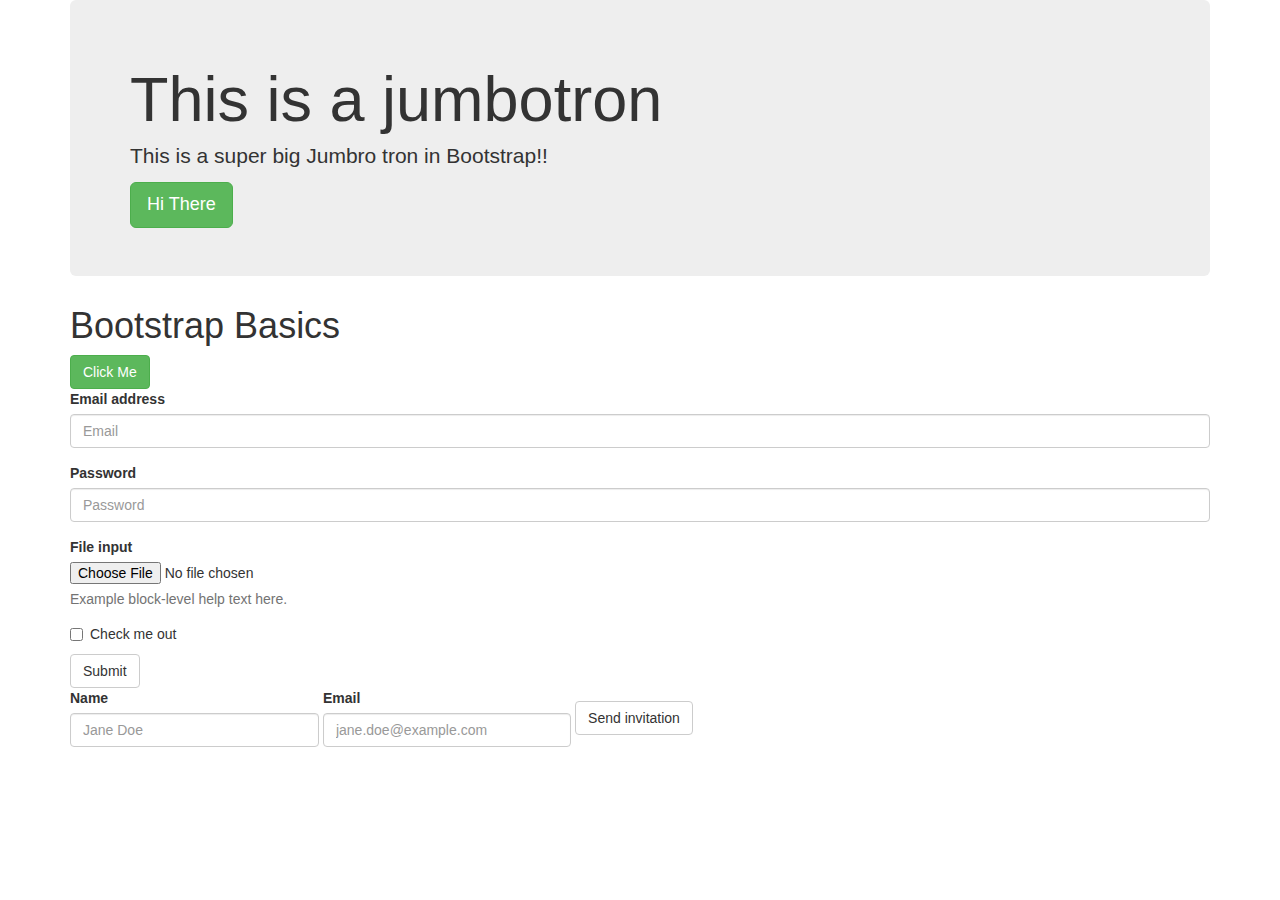
<file: bootstrap/index.html>
<!DOCTYPE html>
<html>
	<head>
	<title>Bootstrap Basics</title>
	<link rel="stylesheet" type="text/css" href="bootstrap.css">
<body>
	<!-- <h1>Bootstrap Basics</h1>
	<button class="btn btn-success">Click Me</button> -->

	<div class="container">
		<div class="jumbotron">
		<h1>This is a jumbotron</h1>
		<p>This is a super big Jumbro tron in Bootstrap!!</p>
		<button class="btn btn-success btn-lg">Hi There</button>
	</div>	
		<h1>Bootstrap Basics</h1>
	<button class="btn btn-success">Click Me</button>




<!--Form Starts Here -->
	<form>
  <div class="form-group">
    <label for="exampleInputEmail1">Email address</label>
    <input type="email" class="form-control" id="exampleInputEmail1" placeholder="Email">
  </div>
  <div class="form-group">
    <label for="exampleInputPassword1">Password</label>
    <input type="password" class="form-control" id="exampleInputPassword1" placeholder="Password">
  </div>
  <div class="form-group">
    <label for="exampleInputFile">File input</label>
    <input type="file" id="exampleInputFile">
    <p class="help-block">Example block-level help text here.</p>
  </div>
  <div class="checkbox">
    <label>
      <input type="checkbox"> Check me out
    </label>
  </div>
  <button type="submit" class="btn btn-default">Submit</button>
</form>
	
	

<!-- inline form -->
<form class="form-inline">
  <div class="form-group">
    <label for="exampleInputName2">Name</label>
    <input type="text" class="form-control" id="exampleInputName2" placeholder="Jane Doe">
  </div>
  <div class="form-group">
    <label for="exampleInputEmail2">Email</label>
    <input type="email" class="form-control" id="exampleInputEmail2" placeholder="jane.doe@example.com">
  </div>
  <button type="submit" class="btn btn-default">Send invitation</button>
</form>


</div>





</body>
</html>
</file>
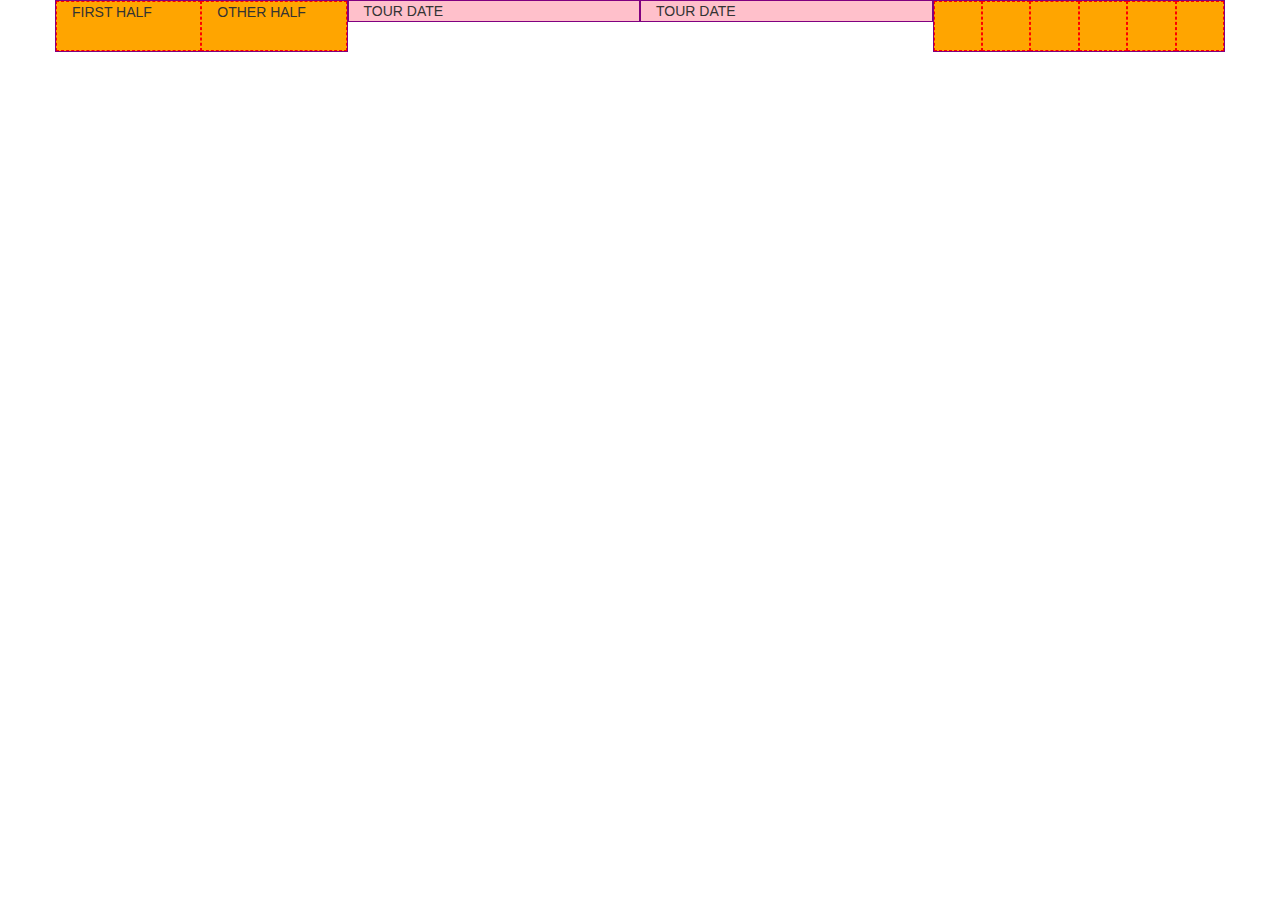
<file: bootstrap/index2.html>
<!DOCTYPE html>
<html>
	<head>
	<title>Bootstrap Basics</title>
    <link rel="stylesheet" type="text/css" href="bootstrap.css">
    <style type="text/css">
    .pink {
        background: pink;
        border: 1px solid purple;
    }

    .orange {
        background: orange;
        border: 1px dashed red;
        height: 50px;
    }
    </style>
<body>
<div class="container">
    <!-- <div class="row">
       <div class="col-lg-1 col-md-2 pink">COL LG 1</div>
       <div class="col-lg-1 col-md-2 pink">COL LG 1</div>
       <div class="col-lg-1 col-md-2 pink">COL LG 1</div>
       <div class="col-lg-1 col-md-2 pink">COL LG 1</div>
       <div class="col-lg-1 col-md-2 pink">COL LG 1</div>
       <div class="col-lg-1 col-md-2 pink">COL LG 1</div>
       <div class="col-lg-1 col-md-2 pink">COL LG 1</div>
       <div class="col-lg-1 col-md-2 pink">COL LG 1</div>
       <div class="col-lg-1 col-md-2 pink">COL LG 1</div>
       <div class="col-lg-1 col-md-2 pink">COL LG 1</div>
       <div class="col-lg-1 col-md-2 pink">COL LG 1</div>
       <div class="col-lg-1 col-md-2 pink">COL LG 1</div>
    </div>
     -->
     <div class="row">
     <div class="col-md-3 col-sm-6 pink">
         <div class="row">
             <div class="col-lg-6 orange">FIRST HALF</div>
             <div class="col-lg-6 orange">OTHER HALF</div>
     </div>
    </div>
     <div class="col-md-3 col-sm-6 pink">TOUR DATE</div>
     <div class="col-md-3 col-sm-6 pink">TOUR DATE</div>
     <div class="col-md-3 col-sm-6 pink">
         <div class="row">
             <div class="col-lg-2 orange"></div>
             <div class="col-lg-2 orange"></div>
             <div class="col-lg-2 orange"></div>
             <div class="col-lg-2 orange"></div>
             <div class="col-lg-2 orange"></div>
             <div class="col-lg-2 orange"></div>
         </div>
     </div>
     </div>
</div>

	





</body>
</html>
</file>
